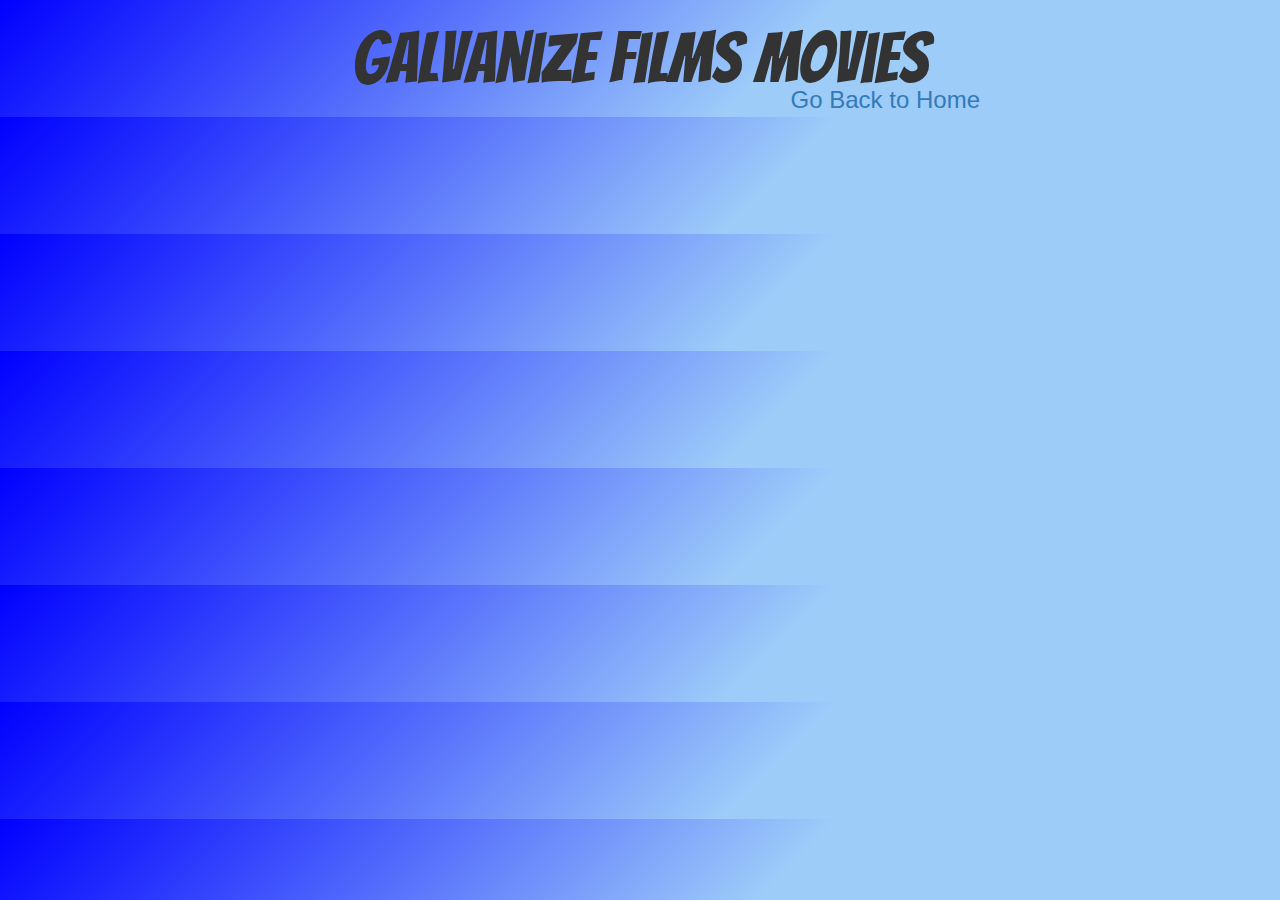
<file: movies.html>
<!DOCTYPE html>
<html lang="en">
  <head>
    <meta charset="utf-8">
    <meta http-equiv="X-UA-Compatible" content="IE=edge">
    <meta name="viewport" content="width=device-width, initial-scale=1">
    <title>Galvanize Films</title>
    <link rel="stylesheet" href="https://maxcdn.bootstrapcdn.com/bootstrap/3.3.5/css/bootstrap.min.css">
    <link rel="stylesheet" href="https://maxcdn.bootstrapcdn.com/font-awesome/4.4.0/css/font-awesome.min.css">
    <link rel="stylesheet" href="style.css">
  </head>
  <body>
    <h1>Galvanize Films Movies</h1>
    <h3><a href="index.html" class="home">Go Back to Home</a></h3>






    <script src="https://ajax.googleapis.com/ajax/libs/jquery/1.11.3/jquery.min.js"></script>
    <script src="https://maxcdn.bootstrapcdn.com/bootstrap/3.3.5/js/bootstrap.min.js"></script>
    <script type="text/javascript" src="app.js"></script>
  </body>
</html>
</file>
<file: style.css>
@import url(https://fonts.googleapis.com/css?family=Bangers|Indie+Flower);
body {
  background: linear-gradient(135deg, blue, rgb(157, 204, 249)60%);
}
h1 {
  font-family: 'Bangers', cursive;
  font-size: 7rem;
  text-align: center;
}
.item img{
  width: 55%;
  margin: auto;
}
.text {
  margin: auto;
  text-align: center;
  padding-top: 20px;
  font-size: 3rem;
  font-family: 'Indie Flower', cursive;
}
.search {
  font-size: 3.5rem;
}
.search button {
  font-size: 2.5rem;
  margin-top: -15%;
}
.search input {
  width: 80%;
  margin-bottom: 5px;
}
footer {
  margin-top: 2%;
  height: 100px;
  border-top: 5px solid rgb(21, 26, 140);
}
footer p {
  padding-top: 30px;
  font-size: 2rem;
}
.link {
  font-size: 3rem;
}

 /*                        ADD PAGE                        */
.home {
  float: right;
  margin-top: -3rem;
  margin-right: 30rem;
}
h2 {
  margin-bottom: 2rem;
  font-family: 'Bangers', cursive;
  font-size: 4rem;
}
.addMovie label, input, textarea, select {
  font-size: 2rem;
  display: block;
  width: 30rem;
  margin-bottom: 1rem;
}
textarea {
  resize: none;
}
.seating {
  width: 200%;
}
.message {
  display: none;
}
</file>
